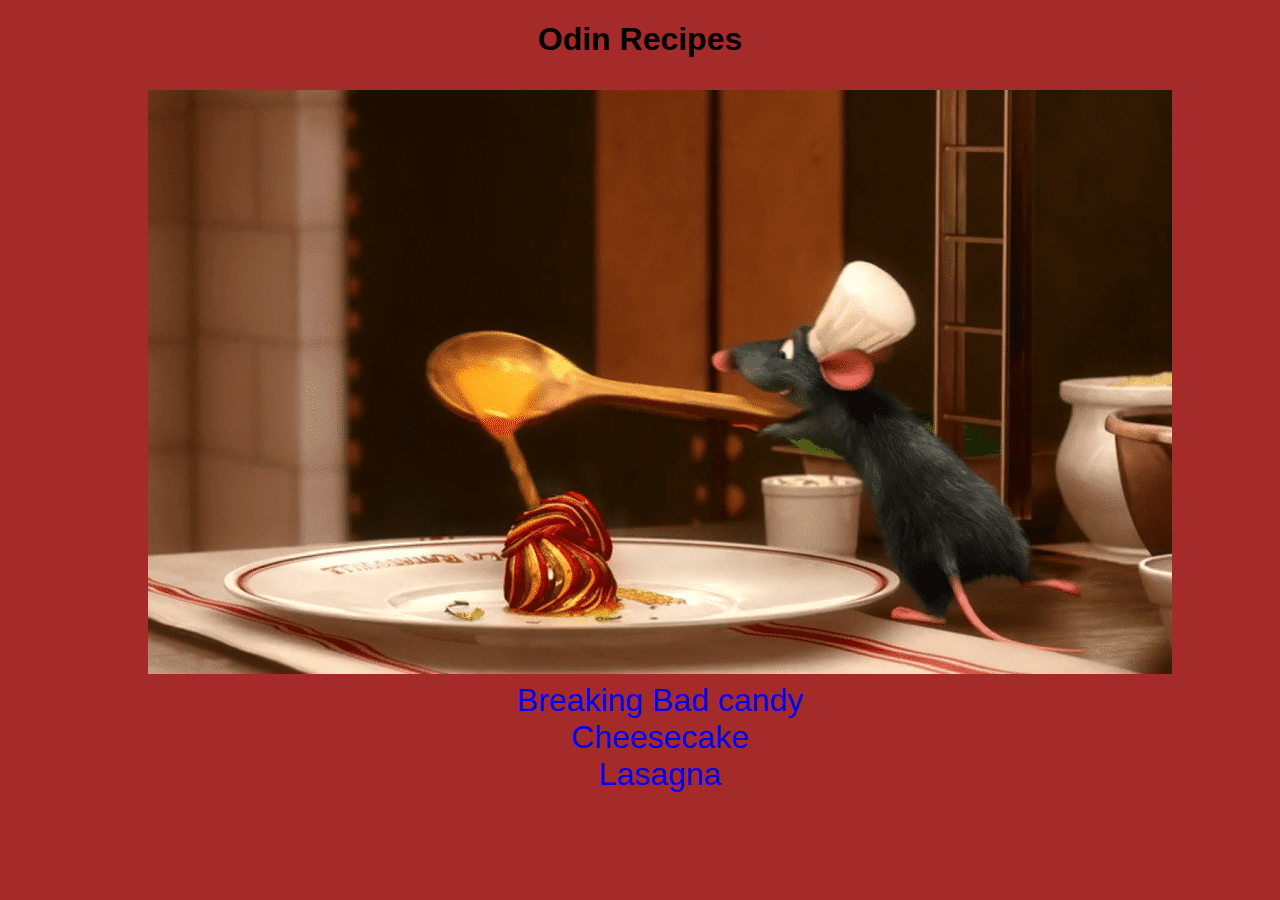
<file: index.html>
<!DOCTYPE html>
<html lang="en">
<head>
    <meta charset="UTF-8">
    <meta http-equiv="X-UA-Compatible" content="IE=edge">
    <meta name="viewport" content="width=device-width, initial-scale=1.0">
    <link rel="stylesheet" href="styles.css">
    <title>Recipes</title>
</head>
<body>
    <h1>Odin Recipes</h1> 
    <ul class="intro">
        <img src="../images/remy.png" alt="rat cooking chef">
        <li><a href="recipes/breakingbad.html">Breaking Bad candy</a></li>
        <li><a href="recipes/cheesecake.html">Cheesecake</a></li>
        <li><a href="recipes/lasagna.html">Lasagna</a></li>
    </ul>
</body>
</html>
</file>
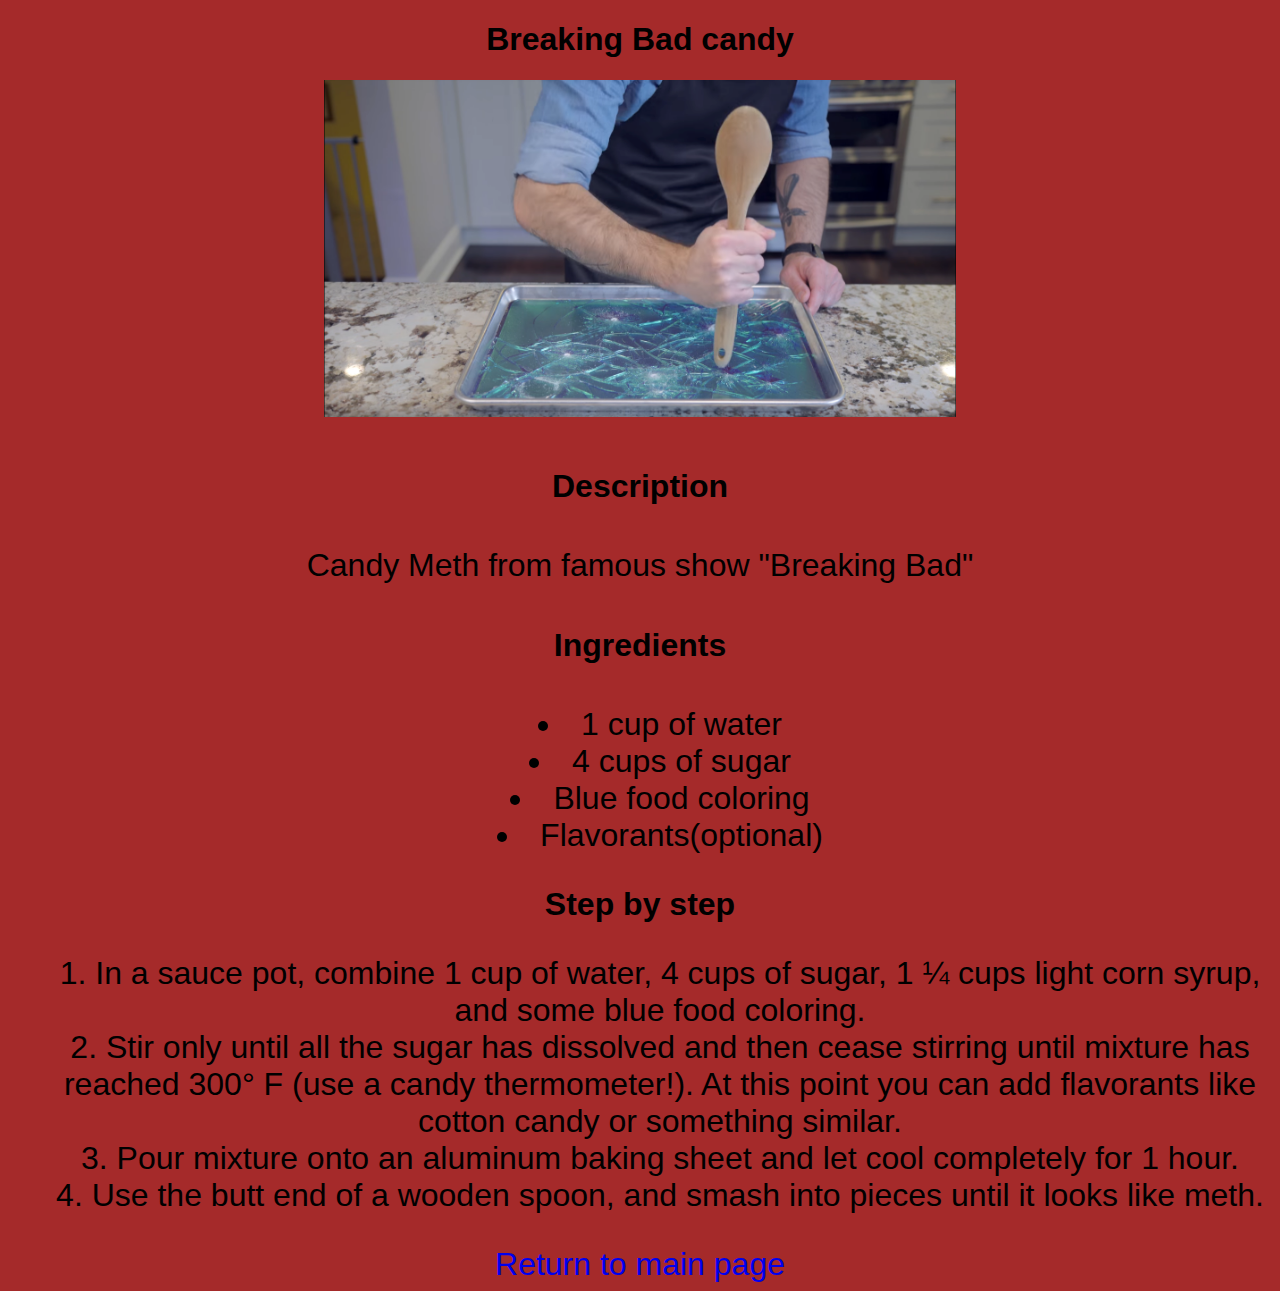
<file: recipes/breakingbad.html>
<!DOCTYPE html>
<html lang="en">
<head>
    <meta charset="UTF-8">
    <meta http-equiv="X-UA-Compatible" content="IE=edge">
    <meta name="viewport" content="width=device-width, initial-scale=1.0">
    <link rel="stylesheet" href="../styles.css">
    <title>Breaking Bad candy</title>
</head>
<body>
    <h1>Breaking Bad candy</h1>
    <img src="../images/breakingbad.png" alt="breaking bad blue candy" width="50%" height="50%">
    <h4>Description</h4>
    <p>Candy Meth from famous show "Breaking Bad"</p>
    <h4>Ingredients</h4>
    <ul>
        <li>1 cup of water</li>
        <li>4 cups of sugar</li>
        <li>Blue food coloring</li>
        <li>Flavorants(optional)</li>
    </ul>
<h3>Step by step</h3>
<ol>
    <li>In a sauce pot, combine 1 cup of water, 4 cups of sugar, 1 ¼ cups light corn syrup, and some blue food coloring.</li>
    <li>Stir only until all the sugar has dissolved and then cease stirring until mixture has reached 300° F (use a candy thermometer!). At this point you can add flavorants like cotton candy or something similar.</li>
    <li>Pour mixture onto an aluminum baking sheet and let cool completely for 1 hour.</li>
    <li>Use the butt end of a wooden spoon, and smash into pieces until it looks like meth.</li>
</ol>
<a href="../index.html">Return to main page</a>
</body>
</html>
</file>
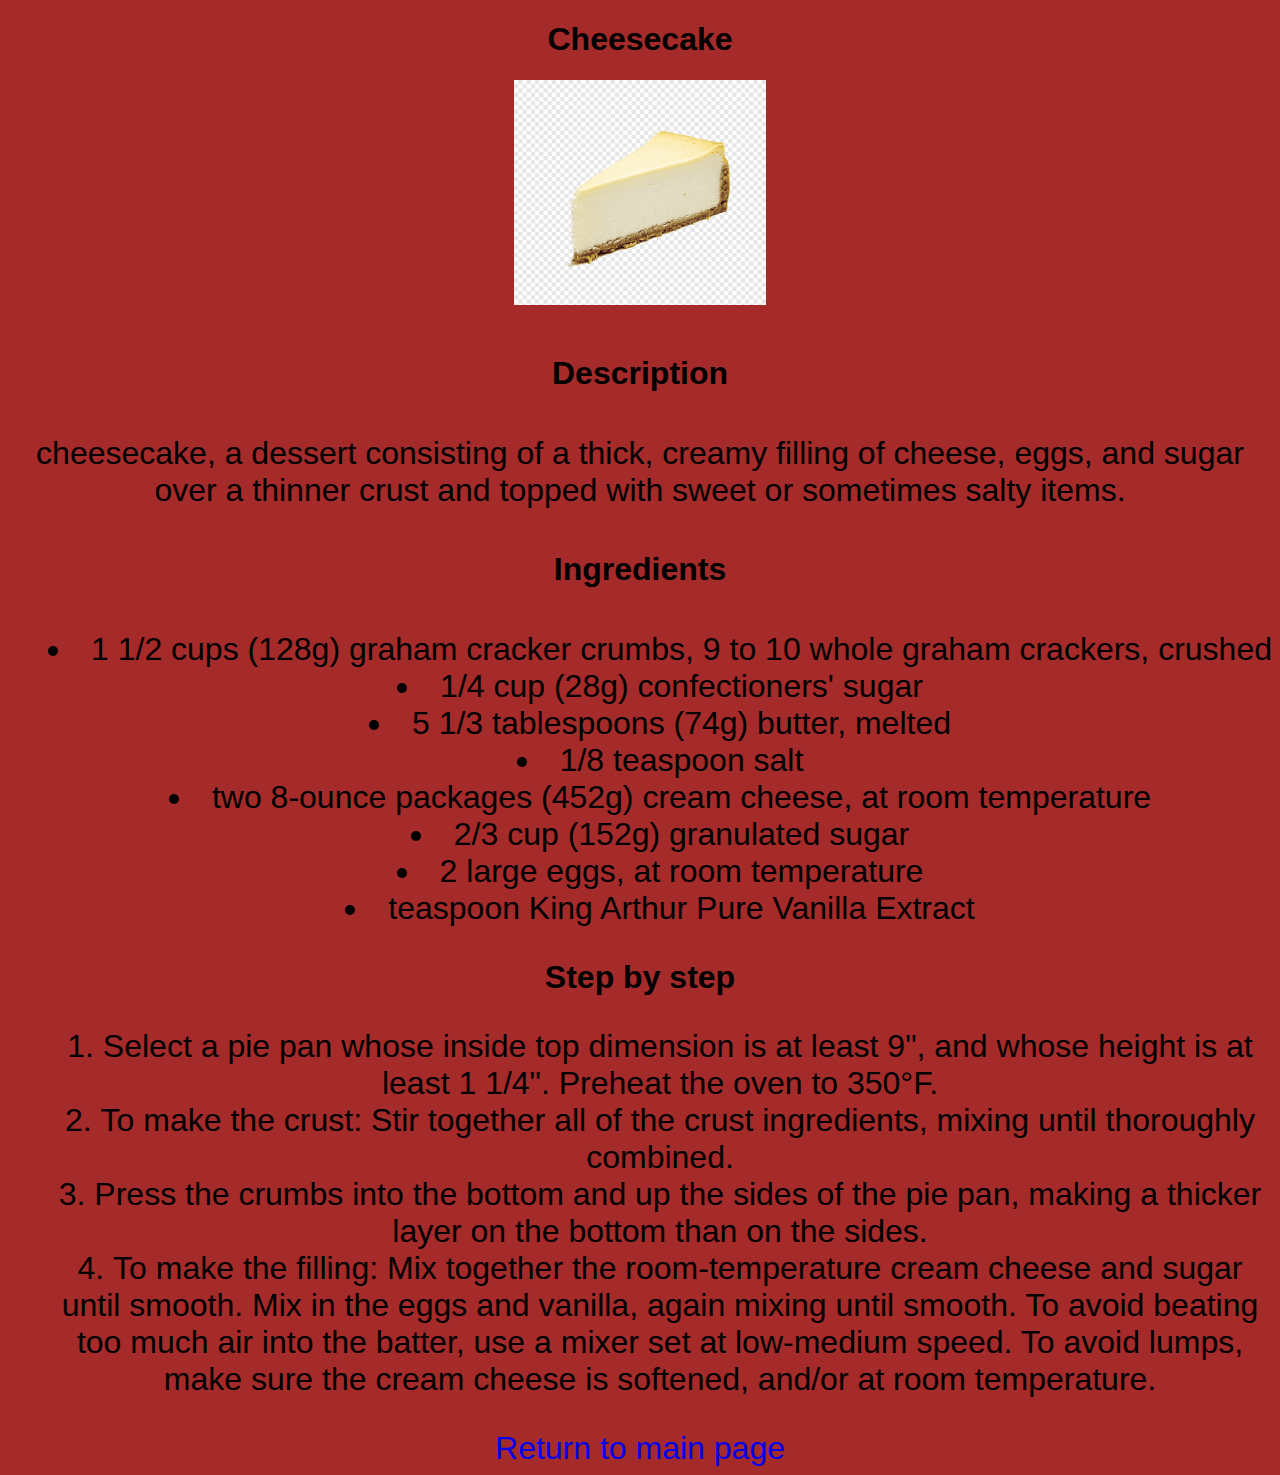
<file: recipes/cheesecake.html>
<!DOCTYPE html>
<html lang="en">
<head>
    <meta charset="UTF-8">
    <meta http-equiv="X-UA-Compatible" content="IE=edge">
    <meta name="viewport" content="width=device-width, initial-scale=1.0">
    <link rel="stylesheet" href="../styles.css">
    <title>cheesecake</title>
</head>
<body>
    <h1>Cheesecake</h1>
    <img src="../images/cheesecake.png" alt="cheesecake" width="20%" height="20%">
    <h4>Description</h4>
    <p>cheesecake, a dessert consisting of a thick, creamy filling of cheese, eggs, and sugar over a thinner crust and topped with sweet or sometimes salty items.    </p>
    <h4>Ingredients</h4>
    <ul>
        <li>1 1/2 cups (128g) graham cracker crumbs, 9 to 10 whole graham crackers, crushed</li>
        <li>1/4 cup (28g) confectioners' sugar</li>
        <li>5 1/3 tablespoons (74g) butter, melted</li>
        <li>1/8 teaspoon salt</li>
        <li>two 8-ounce packages (452g) cream cheese, at room temperature</li>
        <li>2/3 cup (152g) granulated sugar</li>
        <li>2 large eggs, at room temperature</li>
        <li>teaspoon King Arthur Pure Vanilla Extract</li>
    </ul>
<h3>Step by step</h3>
<ol>
    <li>Select a pie pan whose inside top dimension is at least 9", and whose height is at least 1 1/4". Preheat the oven to 350°F.</li>
    <li>To make the crust: Stir together all of the crust ingredients, mixing until thoroughly combined.</li>
    <li>Press the crumbs into the bottom and up the sides of the pie pan, making a thicker layer on the bottom than on the sides.</li>
    <li>To make the filling: Mix together the room-temperature cream cheese and sugar until smooth. Mix in the eggs and vanilla, again mixing until smooth. To avoid beating too much air into the batter, use a mixer set at low-medium speed. To avoid lumps, make sure the cream cheese is softened, and/or at room temperature.</li>
</ol>
<a href="../index.html">Return to main page</a>
</body>
</html>
</file>
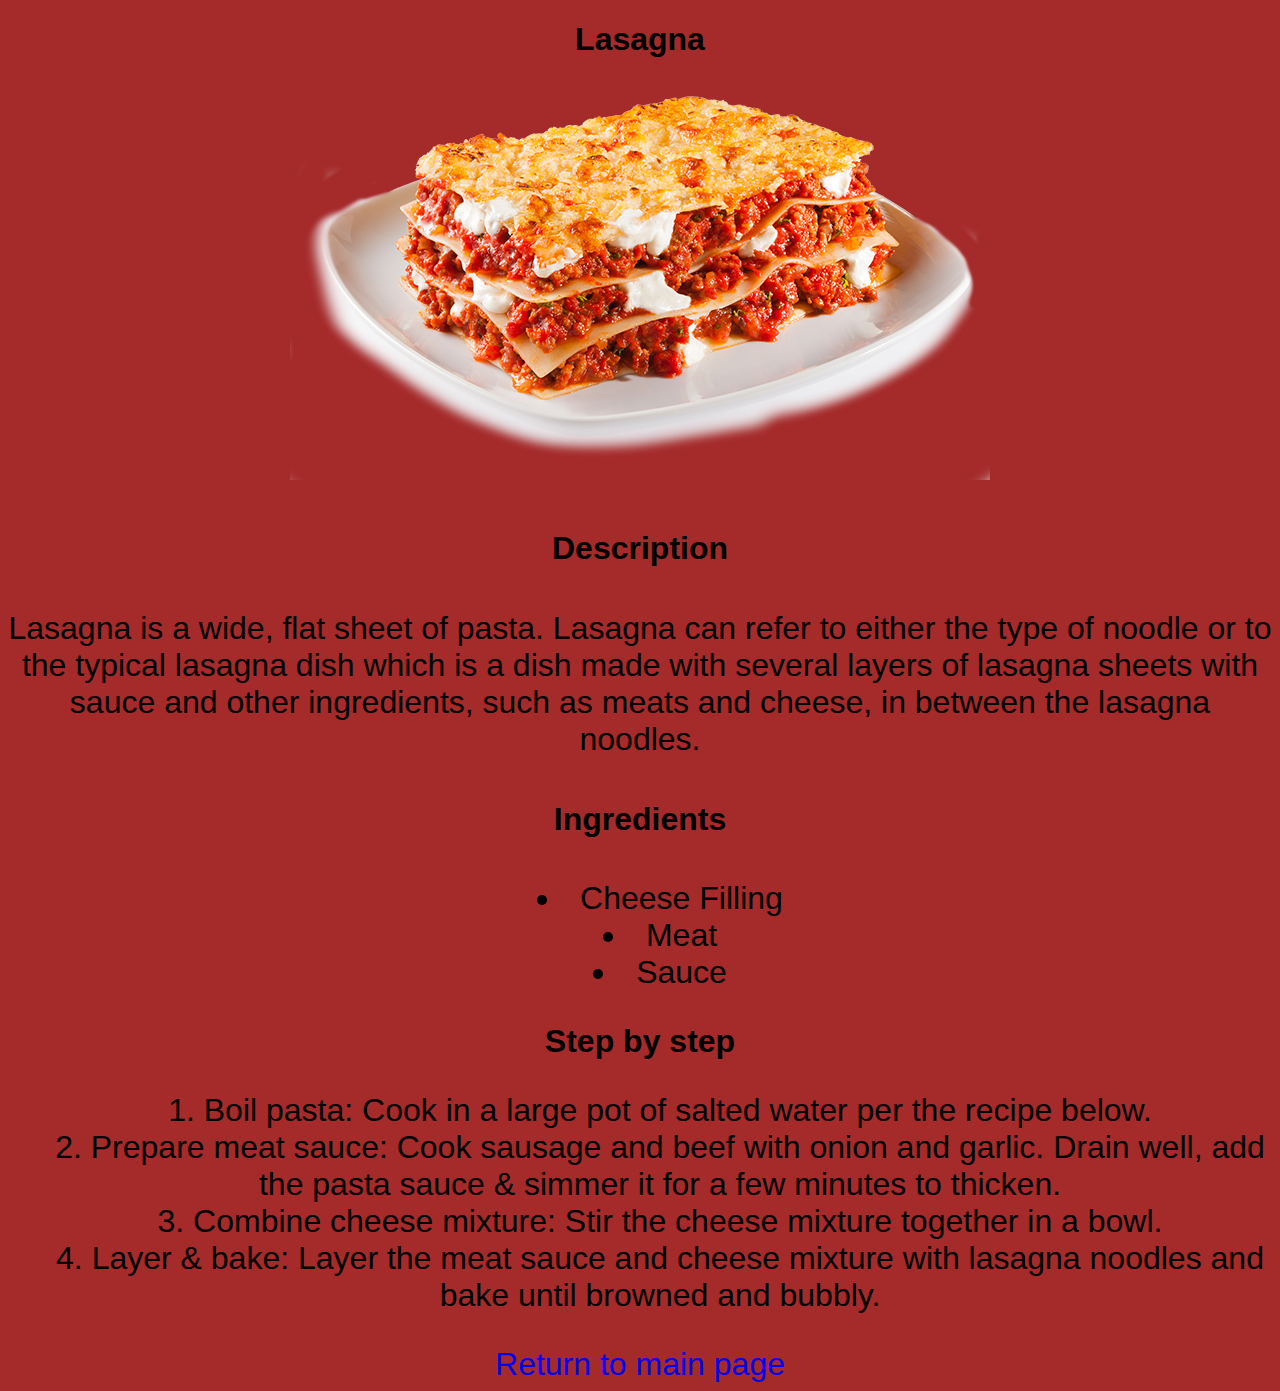
<file: recipes/lasagna.html>
<!DOCTYPE html>
<html lang="en">
<head>
    <meta charset="UTF-8">
    <meta http-equiv="X-UA-Compatible" content="IE=edge">
    <meta name="viewport" content="width=device-width, initial-scale=1.0">
    <link rel="stylesheet" href="../styles.css">
    <title>lasagna</title>
</head>
<body>
    <h1>Lasagna</h1>
    <img src="../images/lasagna.png" alt="lasagna">
    <h4>Description</h4>
    <p>Lasagna is a wide, flat sheet of pasta. Lasagna can refer to either the type of noodle or to the typical lasagna dish which is a dish made with several layers of lasagna sheets with sauce and other ingredients, such as meats and cheese, in between the lasagna noodles.</p>
    <h4>Ingredients</h4>
    <ul>
        <li>Cheese Filling</li>
        <li>Meat</li>
        <li>Sauce</li>
    </ul>
<h3>Step by step</h3>
<ol>
    <li>Boil pasta: Cook in a large pot of salted water per the recipe below.</li>
    <li>Prepare meat sauce: Cook sausage and beef with onion and garlic. Drain well, add the pasta sauce & simmer it for a few minutes to thicken.</li>
    <li>Combine cheese mixture: Stir the cheese mixture together in a bowl.</li>
    <li>Layer & bake: Layer the meat sauce and cheese mixture with lasagna noodles and bake until browned and bubbly.</li>
</ol>
<a href="../index.html">Return to main page</a>
</body>
</html>
</file>
<file: styles.css>
* {
    background-color: brown;
    text-align: center;
    font-size: 32px;
    list-style-position: inside;
    font-family: Arial, Helvetica, sans-serif;
}
a:link { text-decoration: none; }


a:visited { text-decoration: none; }


a:hover { text-decoration: none; }


a:active { text-decoration: none; }

.intro {
    list-style-type: none;  
}
</file>
